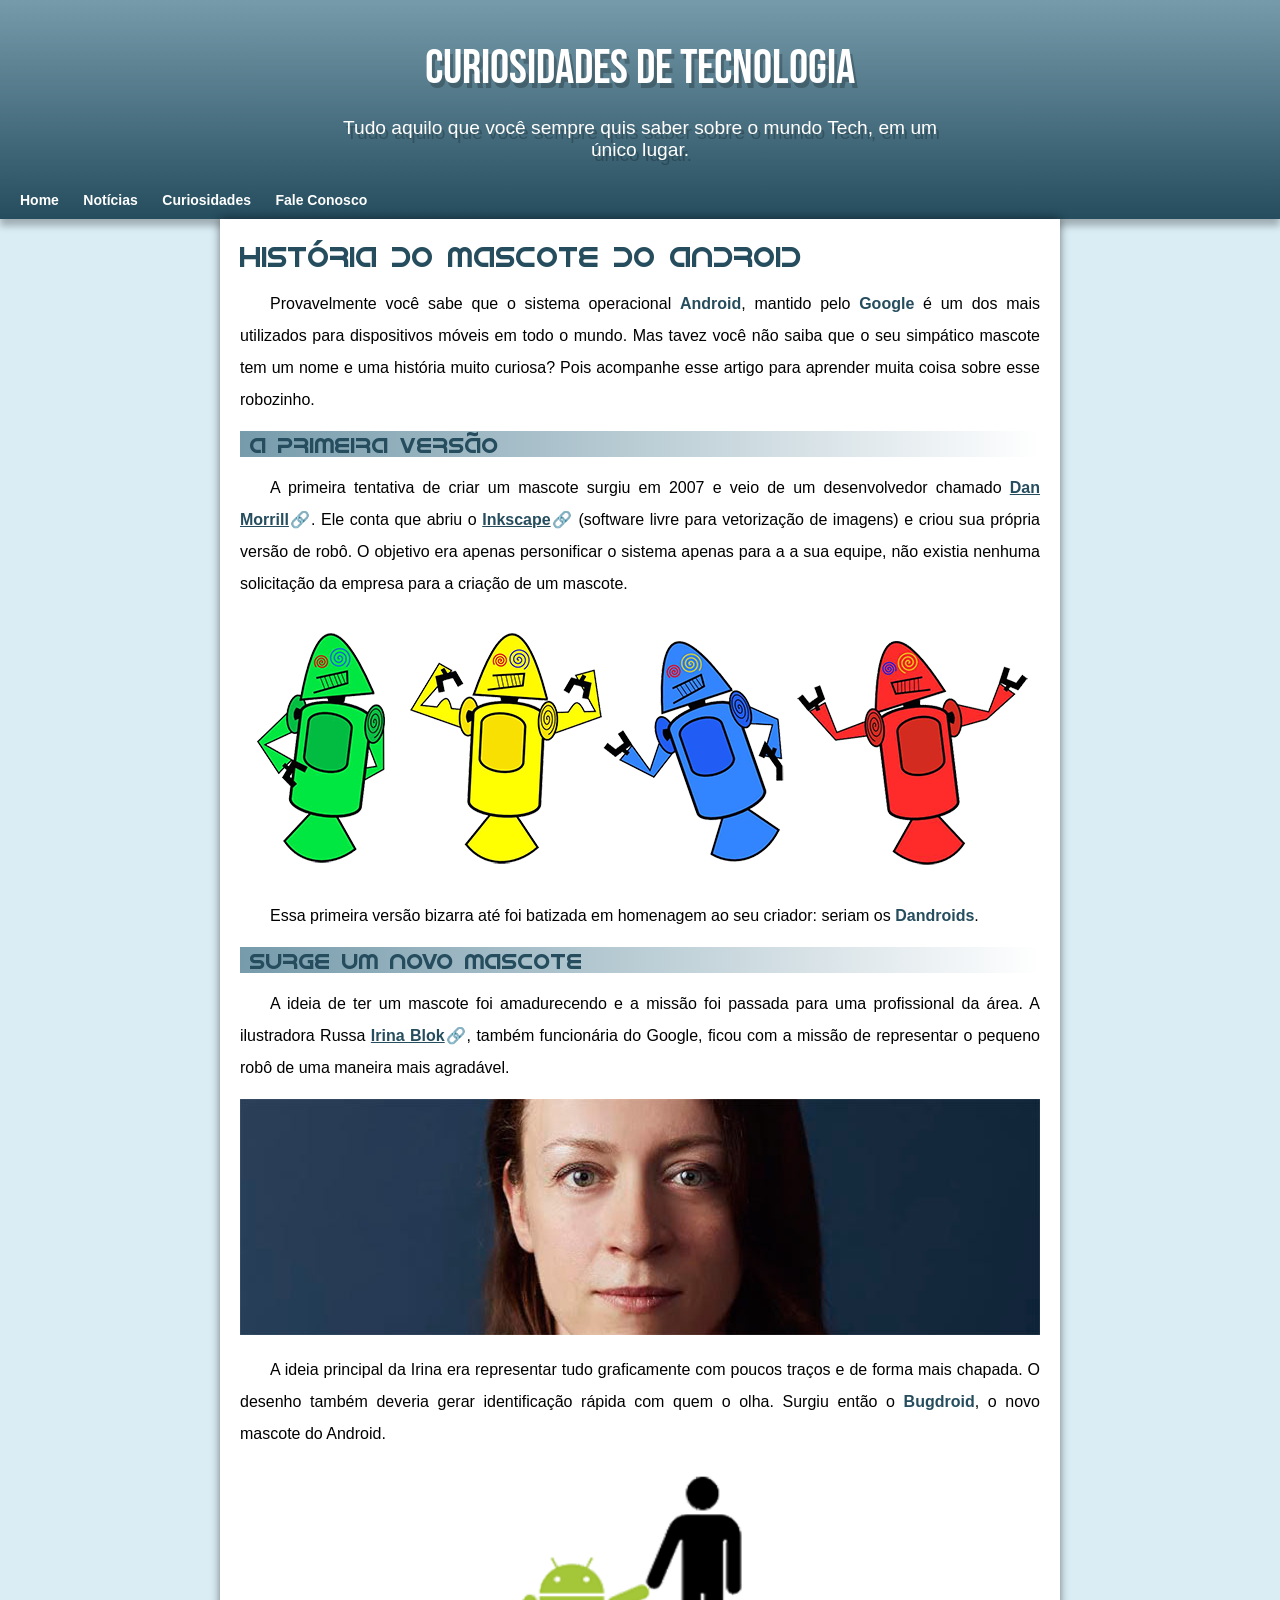
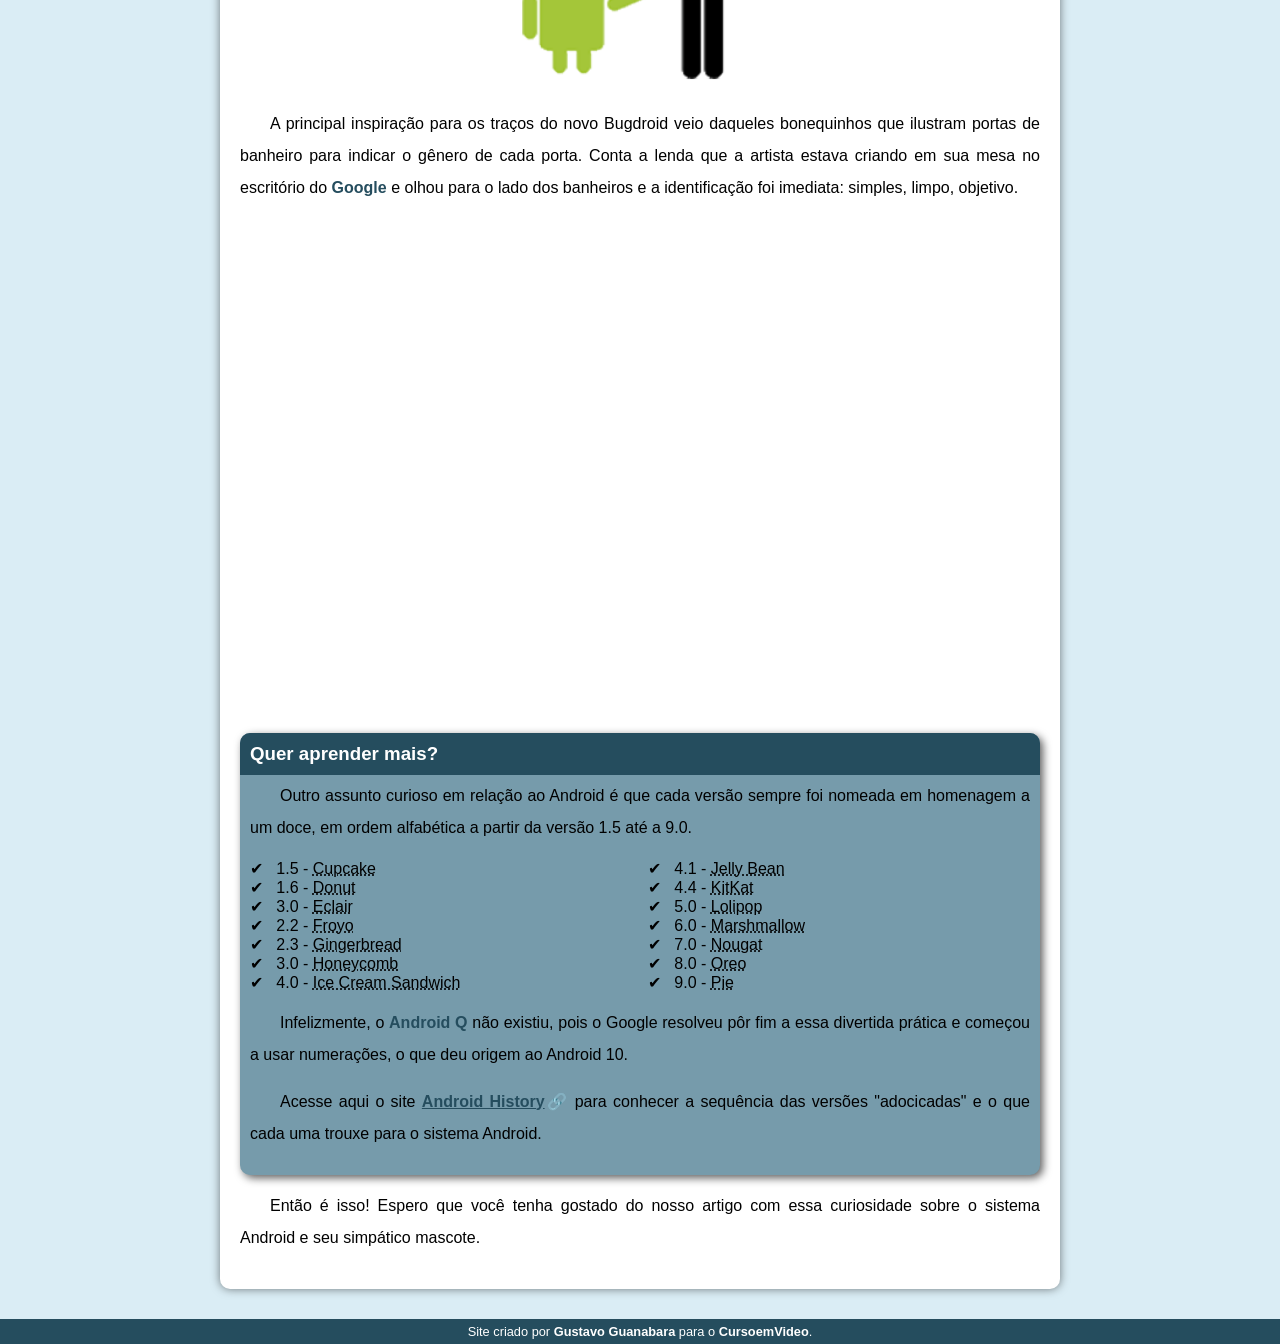
<file: index.html>
<!DOCTYPE html>
<html lang="pt-br">
<head>
    <meta charset="UTF-8">
    <meta http-equiv="X-UA-Compatible" content="IE=edge">
    <meta name="viewport" content="width=device-width, initial-scale=1.0">
    <title>Como surgiu o mascote do android?</title>
    <link rel="shortcut icon" href="imagens/favicon.ico" type="image/x-icon">
    <link rel="stylesheet" href="estilo/style.css">
</head>
<body>
    <header>
        <h1>
            Curiosidades de Tecnologia
        </h1>
        <p>Tudo aquilo que você sempre quis saber sobre o mundo Tech, em um único lugar.</p>
        <nav>
        <a href="">Home</a>
        <a href="">Notícias</a>
        <a href="">Curiosidades</a>
        <a href="">Fale Conosco</a>
        </nav>
    </header>

    <article>
    <main>

        <h1>História do Mascote do Android</h1>

        <p>Provavelmente você sabe que o sistema operacional <strong>Android</strong>, mantido pelo <strong>Google</strong> é um dos mais utilizados para dispositivos móveis em todo o mundo. Mas tavez você não saiba que o seu simpático mascote tem um nome e uma história muito curiosa? Pois acompanhe esse artigo para aprender muita coisa sobre esse robozinho.</p>

        <h2>A primeira versão</h2>

        <p>A primeira tentativa de criar um mascote surgiu em 2007 e veio de um desenvolvedor chamado <a href="https://androidcommunity.com/dan-morrill-shows-us-the-android-mascot-that-almost-was-20130103/" target="_blank">Dan Morrill</a>🔗. Ele conta que abriu o <a href="https://inkscape.org/pt-br/" target="_blank">Inkscape</a>🔗 (software livre para vetorização de imagens) e criou sua própria versão de robô. O objetivo era apenas personificar o sistema apenas para a a sua equipe, não existia nenhuma solicitação da empresa para a criação de um mascote.</p>

            <img src="imagens/dan-droids.png" alt="Primeiro mascote do Android">

        <p>Essa primeira versão bizarra até foi batizada em homenagem ao seu criador: seriam os <strong>Dandroids</strong>.</p>

        <h2>Surge um novo mascote</h2>

        <p>A ideia de ter um mascote foi amadurecendo e a missão foi passada para uma profissional da área. A ilustradora Russa <a href="https://www.irinablok.com/" target="_blan">Irina Blok</a>🔗, também funcionária do Google, ficou com a missão de representar o pequeno robô de uma maneira mais agradável.</p>

            <img src="imagens/irina-blok.jpg" alt="Irina Block, criadora do Bugdroid">
        
        <p>A ideia principal da Irina era representar tudo graficamente com poucos traços e de forma mais chapada. O desenho também deveria gerar identificação rápida com quem o olha. Surgiu então o <strong>Bugdroid</strong>, o novo mascote do Android.</p>
        
        <img src="imagens/bugdroid.png" class="imagem-bugdroid" alt="Bugdroid">

        <p>A principal inspiração para os traços do novo Bugdroid veio daqueles bonequinhos que ilustram portas de banheiro para indicar o gênero de cada porta. Conta a lenda que a artista estava criando em sua mesa no escritório do <strong>Google</strong> e olhou para o lado dos banheiros e a identificação foi imediata: simples, limpo, objetivo.</p>

        <div class="video">
            <iframe width="500" height="315" src="https://www.youtube.com/embed/62JB64aQC9A" title="YouTube video player" frameborder="0" allow="accelerometer; autoplay; clipboard-write; encrypted-media; gyroscope; picture-in-picture" allowfullscreen></iframe>
        </div>
        
        <aside>
            <h3>Quer aprender mais?</h3>
            
            <p>Outro assunto curioso em relação ao Android é que cada versão sempre foi nomeada em homenagem a um doce, em ordem alfabética a partir da versão 1.5 até a 9.0.</p>

            <ul>
                <li>
                    1.5 - <abbr title="bolinho">Cupcake</abbr>
                </li>
                <li>
                    1.6 - <abbr title="Rosquinha doce recheada">Donut</abbr>
                </li>
                <li>
                    3.0 - <abbr title="">Eclair</abbr>
                </li>
                <li>
                    2.2 - <abbr title="Yorgute Congelado">Froyo</abbr>
                </li>
                <li>
                    2.3 - <abbr title="">Gingerbread</abbr>
                </li>
                <li>
                    3.0 - <abbr title="">Honeycomb</abbr>
                </li>
                <li>
                    4.0 - <abbr title="">Ice Cream Sandwich</abbr>
                </li>
                <li>
                    4.1 - <abbr title="">Jelly Bean</abbr>
                </li>
                <li>
                    4.4 - <abbr title="">KitKat</abbr>
                </li>
                <li>
                    5.0 - <abbr title="Pirulito">Lolipop</abbr>
                </li>
                <li>
                    6.0 - <abbr title="">Marshmallow</abbr>
                </li>
                <li>
                    7.0 - <abbr title="">Nougat</abbr>
                </li>
                <li>
                    8.0 - <abbr title="Biscoito">Oreo</abbr>
                </li>
                <li>
                    9.0 - <abbr title="Torta">Pie</abbr>
                </li>
            </ul>
             
            <p>Infelizmente, o <strong>Android Q</strong> não existiu, pois o Google resolveu pôr fim a essa divertida prática e começou a usar numerações, o que deu origem ao Android 10.</p>

            <p>Acesse aqui o site <a href="https://www.android.com/intl/en_uk/history/#/donut" target="_blank">Android History</a>🔗 para conhecer a sequência das versões "adocicadas" e o que cada uma trouxe para o sistema Android.</p>
        </aside>

            <p>Então é isso! Espero que você tenha gostado do nosso artigo com essa curiosidade sobre o sistema Android e seu simpático mascote.</p>

    </main>
    </article>
    <footer>

        <p>Site criado por <a href="https://gustavoguanabara.github.io" target="_blank
            ">Gustavo Guanabara</a> para o <a href="https://www.youtube.com.br/cursoemvideo" target="_blank">CursoemVideo</a>.
        </p>

    </footer>
</body>
</html>
</file>
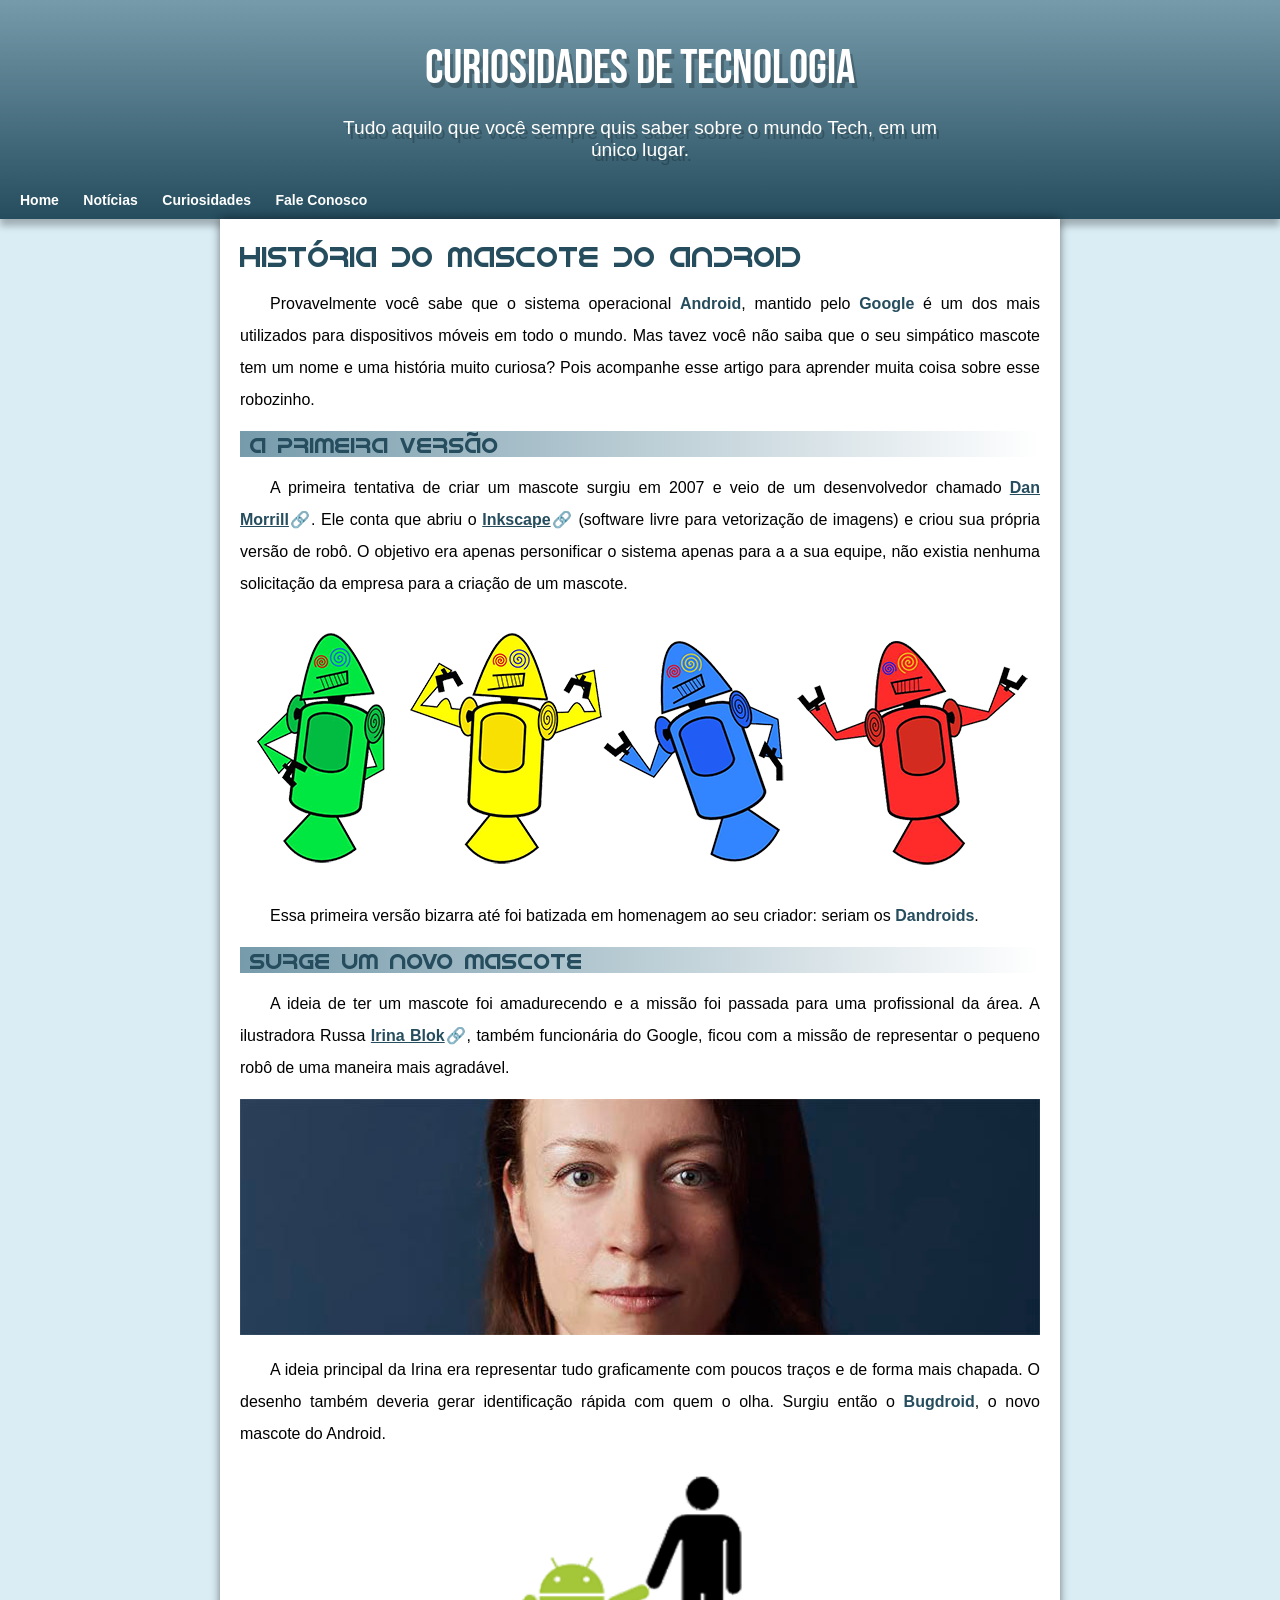
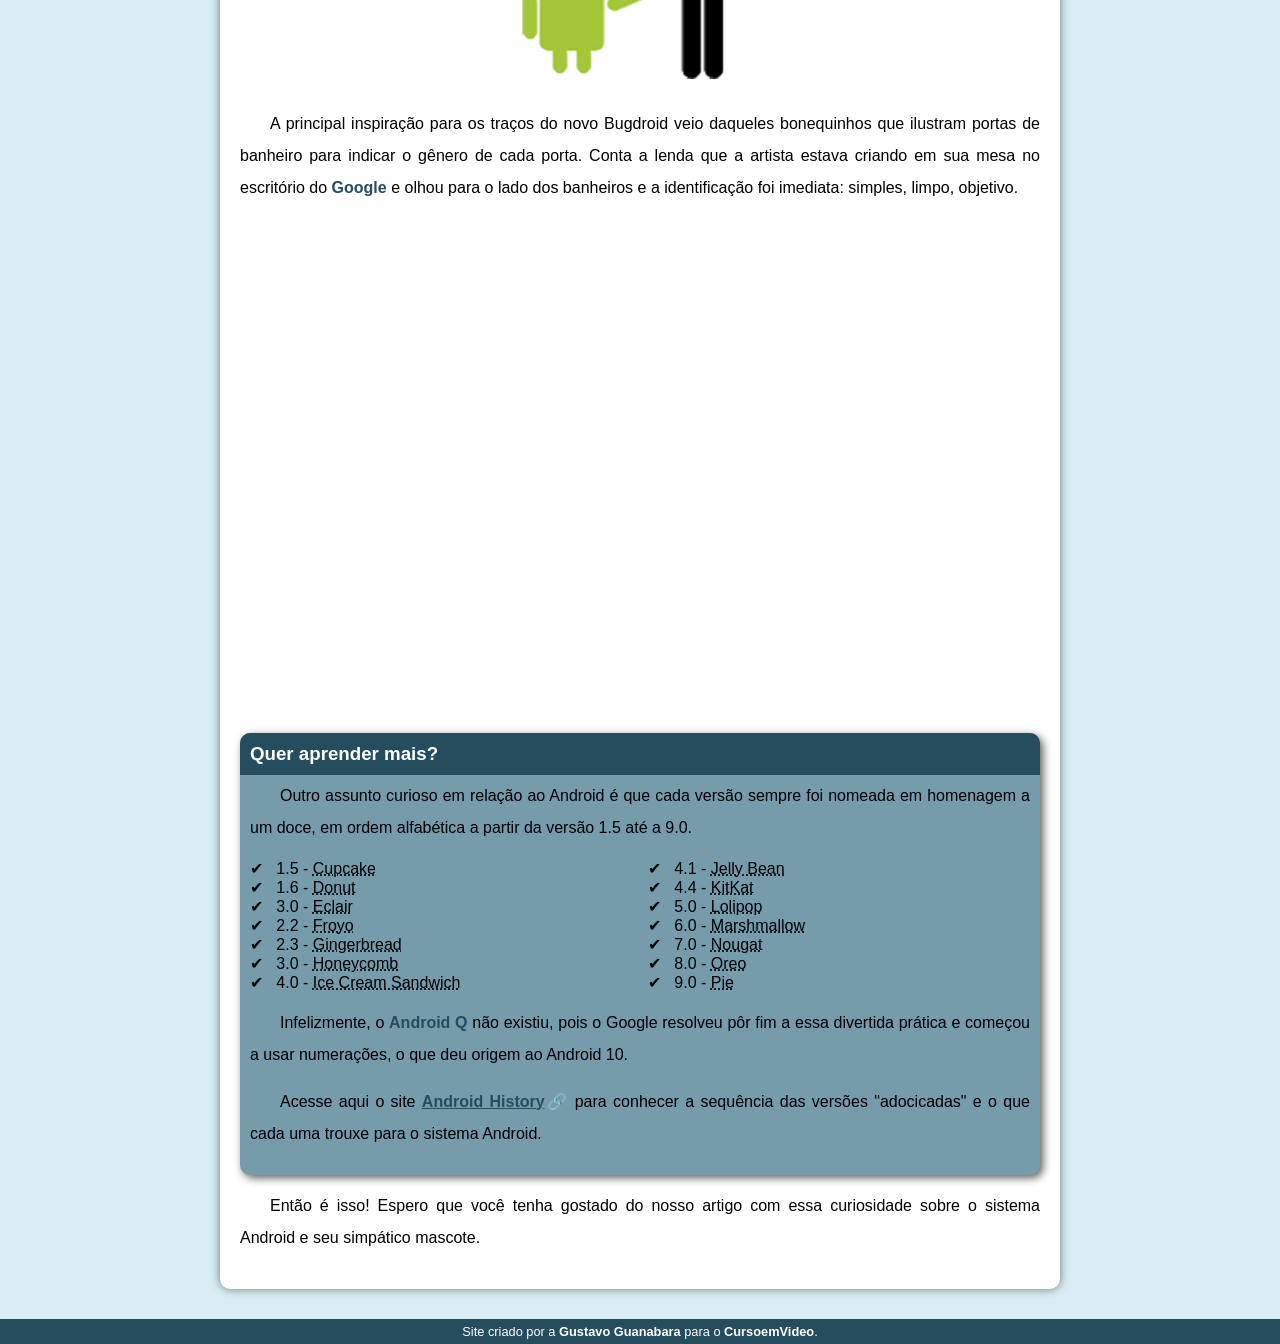
<file: index.html.html>
<!DOCTYPE html>
<html lang="pt-br">
<head>
    <meta charset="UTF-8">
    <meta http-equiv="X-UA-Compatible" content="IE=edge">
    <meta name="viewport" content="width=device-width, initial-scale=1.0">
    <title>Como surgiu o mascote do android?</title>
    <link rel="shortcut icon" href="imagens/favicon.ico" type="image/x-icon">
    <link rel="stylesheet" href="estilo/style.css">
</head>
<body>
    <header>
        <h1>
            Curiosidades de Tecnologia
        </h1>
        <p>Tudo aquilo que você sempre quis saber sobre o mundo Tech, em um único lugar.</p>
        <nav>
        <a href="">Home</a>
        <a href="">Notícias</a>
        <a href="">Curiosidades</a>
        <a href="">Fale Conosco</a>
        </nav>
    </header>

    <article>
    <main>

        <h1>História do Mascote do Android</h1>

        <p>Provavelmente você sabe que o sistema operacional <strong>Android</strong>, mantido pelo <strong>Google</strong> é um dos mais utilizados para dispositivos móveis em todo o mundo. Mas tavez você não saiba que o seu simpático mascote tem um nome e uma história muito curiosa? Pois acompanhe esse artigo para aprender muita coisa sobre esse robozinho.</p>

        <h2>A primeira versão</h2>

        <p>A primeira tentativa de criar um mascote surgiu em 2007 e veio de um desenvolvedor chamado <a href="https://androidcommunity.com/dan-morrill-shows-us-the-android-mascot-that-almost-was-20130103/" target="_blank">Dan Morrill</a>🔗. Ele conta que abriu o <a href="https://inkscape.org/pt-br/" target="_blank">Inkscape</a>🔗 (software livre para vetorização de imagens) e criou sua própria versão de robô. O objetivo era apenas personificar o sistema apenas para a a sua equipe, não existia nenhuma solicitação da empresa para a criação de um mascote.</p>

            <img src="imagens/dan-droids.png" alt="Primeiro mascote do Android">

        <p>Essa primeira versão bizarra até foi batizada em homenagem ao seu criador: seriam os <strong>Dandroids</strong>.</p>

        <h2>Surge um novo mascote</h2>

        <p>A ideia de ter um mascote foi amadurecendo e a missão foi passada para uma profissional da área. A ilustradora Russa <a href="https://www.irinablok.com/" target="_blan">Irina Blok</a>🔗, também funcionária do Google, ficou com a missão de representar o pequeno robô de uma maneira mais agradável.</p>

            <img src="imagens/irina-blok.jpg" alt="Irina Block, criadora do Bugdroid">
        
        <p>A ideia principal da Irina era representar tudo graficamente com poucos traços e de forma mais chapada. O desenho também deveria gerar identificação rápida com quem o olha. Surgiu então o <strong>Bugdroid</strong>, o novo mascote do Android.</p>
        
        <img src="imagens/bugdroid.png" class="imagem-bugdroid" alt="Bugdroid">

        <p>A principal inspiração para os traços do novo Bugdroid veio daqueles bonequinhos que ilustram portas de banheiro para indicar o gênero de cada porta. Conta a lenda que a artista estava criando em sua mesa no escritório do <strong>Google</strong> e olhou para o lado dos banheiros e a identificação foi imediata: simples, limpo, objetivo.</p>

        <div class="video">
            <iframe width="500" height="315" src="https://www.youtube.com/embed/62JB64aQC9A" title="YouTube video player" frameborder="0" allow="accelerometer; autoplay; clipboard-write; encrypted-media; gyroscope; picture-in-picture" allowfullscreen></iframe>
        </div>
        
        <aside>
            <h3>Quer aprender mais?</h3>
            
            <p>Outro assunto curioso em relação ao Android é que cada versão sempre foi nomeada em homenagem a um doce, em ordem alfabética a partir da versão 1.5 até a 9.0.</p>

            <ul>
                <li>
                    1.5 - <abbr title="bolinho">Cupcake</abbr>
                </li>
                <li>
                    1.6 - <abbr title="Rosquinha doce recheada">Donut</abbr>
                </li>
                <li>
                    3.0 - <abbr title="">Eclair</abbr>
                </li>
                <li>
                    2.2 - <abbr title="Yorgute Congelado">Froyo</abbr>
                </li>
                <li>
                    2.3 - <abbr title="">Gingerbread</abbr>
                </li>
                <li>
                    3.0 - <abbr title="">Honeycomb</abbr>
                </li>
                <li>
                    4.0 - <abbr title="">Ice Cream Sandwich</abbr>
                </li>
                <li>
                    4.1 - <abbr title="">Jelly Bean</abbr>
                </li>
                <li>
                    4.4 - <abbr title="">KitKat</abbr>
                </li>
                <li>
                    5.0 - <abbr title="Pirulito">Lolipop</abbr>
                </li>
                <li>
                    6.0 - <abbr title="">Marshmallow</abbr>
                </li>
                <li>
                    7.0 - <abbr title="">Nougat</abbr>
                </li>
                <li>
                    8.0 - <abbr title="Biscoito">Oreo</abbr>
                </li>
                <li>
                    9.0 - <abbr title="Torta">Pie</abbr>
                </li>
            </ul>
             
            <p>Infelizmente, o <strong>Android Q</strong> não existiu, pois o Google resolveu pôr fim a essa divertida prática e começou a usar numerações, o que deu origem ao Android 10.</p>

            <p>Acesse aqui o site <a href="https://www.android.com/intl/en_uk/history/#/donut" target="_blank">Android History</a>🔗 para conhecer a sequência das versões "adocicadas" e o que cada uma trouxe para o sistema Android.</p>
        </aside>

            <p>Então é isso! Espero que você tenha gostado do nosso artigo com essa curiosidade sobre o sistema Android e seu simpático mascote.</p>

    </main>
    </article>
    <footer>

        <p>Site criado por a <a href="https://gustavoguanabara.github.io" target="_blank
            ">Gustavo Guanabara</a> para o <a href="https://www.youtube.com.br/cursoemvideo" target="_blank">CursoemVideo</a>.
        </p>

    </footer>
</body>
</html>
</file>
<file: estilo/style.css>
@charset "UTF-8";

@import url('https://fonts.googleapis.com/css2?family=Bebas+Neue&display=swap');

@font-face {
    font-family: 'Android';
    src: url('../fontes/idroid.otf') format('opentype');
}

:root {
    --cor0: #4ab9e9;
    --cor1: #b3dbec7c;
    --cor2: #96C5D9;
    --cor3: #769BAB;
    --cor4: #254D5E;

    --fonte-padrão: Arial, Verdana, Malvetica, sans-serif;
    --fonte-destaque: 'Bebas Neue', cursive;
    --fonte-android: 'Android', cursive;
}

* {
    padding: 0px;
    margin: 0px;
}

body {
    background-color: var(--cor1);
    font-family: var(--fonte-padrão);
}

header {
    min-height: 150px;
    padding-top: 40px;
    background: linear-gradient(to bottom, var(--cor3), var(--cor4));
}

header > h1 {
    color: white;
    font-family: var(--fonte-destaque);
    font-size: 3em;
    font-weight: normal;
    text-align: center;
    margin-bottom: 20px;
    text-shadow: 3px 5px 0px rgba(0, 0, 0, 0.226);
}

header > p {
    font-family: var(--fonte-padrão);
    font-size: 1.2em;
    text-align: center;
    color: white;
    max-width: 600px;
    padding-right: 10px;
    padding-left: 10px;
    margin: auto;
    padding-bottom: 20px;
    text-shadow: 3px 5px 0px rgba(0, 0, 0, 0.226);
}

nav {
    padding: 10px;
    box-shadow: 0px 7px 7px rgba(0, 0, 0, 0.267);  
    /*#365b6b - cor derivada da  var(--cor4)*/
}

nav > a {
    font-size: 14px;
    color: white;
    text-decoration: none;
    padding: 10px;
    border-radius: 5px;
    font-weight: bold;
    transition-duration: 0.5s;
}

nav a:hover{
    background-color: var(--cor3);
    color: var(--cor4);
}

main {
    min-width: 300px;
    max-width: 800px;
    margin: auto;
    margin-bottom: 30px;
    padding: 20px;
    background-color: white;
    box-shadow: 0px 0px 10px rgba(0, 0, 0, 0.5);
    border-radius: 0px 0px 10px 10px;
}

main p {
    margin: 15px 0px 15px 0px;
    text-align: justify;
    text-indent: 30px;
    font-size: 1em;
    line-height: 2em;
}

main strong {
    color: var(--cor4);
    font-weight: bold;
    text-decoration: none;
}

main a {
    text-decoration: underline;
    color: var(--cor4);
    font-weight: bold;
    
}

main a:hover {
    background-color: var(--cor1);
    border-radius: 5px;
    text-decoration: underline;
    padding: 5px 0px;
}

main img {
    width: 100%;
}

main img.imagem-bugdroid {
    max-width: 350px;
    display: block;
    margin: auto;
}

main > h1 { 
    color: var(--cor4);
    font-family: var(--fonte-android);
    font-size: 1.8em;
    font-weight: normal;
}

main > h2 {
    font-family: var(--fonte-android);color: var(--cor4);
    font-size: 1.4em;
    font-weight: normal;
    background: linear-gradient(to right, var(--cor3), transparent);
    text-indent: 10px;
}

div.video {
    margin: 0px -20px 30px -20px;padding: 20px;
    padding-bottom: 58%;
    position: relative;
}   

div.video > iframe {
    position: absolute;
    top: 5%;
    left: 5%;
    width: 90%;
    height: 90%;
}

aside { 
    background-color: var(--cor3);
    padding: 10px;
    border-radius: 10px;
    box-shadow: 3px 3px 8px rgba(0, 0, 0, 0.637);
}

aside > h3{
    background-color: var(--cor4);
    color: white;
    padding: 10px;
    margin: -10px -10px;
    border-radius: 10px 10px 0px 0px;
    
}

aside > ul {
    list-style-type:'\2714\00A0\00A0';
    /*00A0 é o espaço sem quebraf*/
    list-style-position: inside;
    columns: 2;
}

footer {
    background-color: var(--cor4);
    color: white;
    text-align: center; 
    font-size: 0.8em;
    padding: 5px;   
}

footer a {
    color: white;
    font-weight: bolder;
    text-decoration: none;
}
footer a:hover {
    text-decoration: underline;
}
</file>
